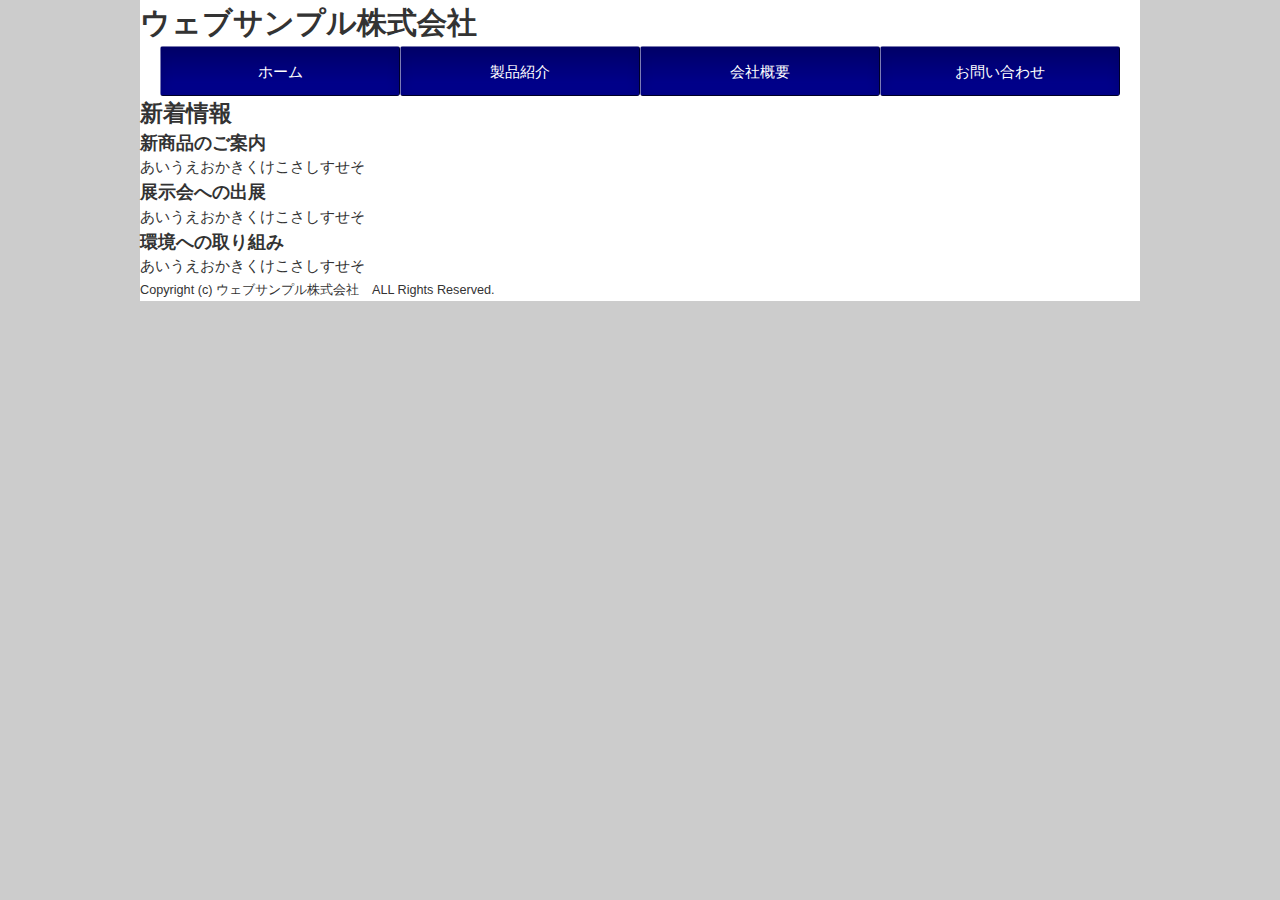
<file: index.html>
<!DOCTYPE html>
<html lang="ja">
<head>
    <meta charset="UTF-8">
    <meta http-equiv="X-UA-Compatible" content="IE=edge">
    <meta name="viewport" content="width=device-width, initial-scale=1.0">
    <link rel="stylesheet" href="base.css">
    <title>ウェブサンプル株式会社</title>
</head>
<body>
    <div id="pagebody">
    <h1>ウェブサンプル株式会社</h1>
    <ul id="menu">
    <li><a href="index.html">ホーム</a></li>
    <li><a href="product.html">製品紹介</a></li>
    <li><a href="profile.html">会社概要</a></li>
    <li><a href="contact.html">お問い合わせ</a></li>
    </ul>
    <h2>新着情報</h2>
    <h3>新商品のご案内</h3>
    <p>あいうえおかきくけこさしすせそ</p>
    <h3>展示会への出展</h3>
    <p>あいうえおかきくけこさしすせそ</p>
    <h3>環境への取り組み</h3>
    <p>あいうえおかきくけこさしすせそ</p>
    <small>Copyright (c) ウェブサンプル株式会社　ALL Rights Reserved.
    </small>
    </div>
</body>
</html>
</file>
<file: base.css>
* {
margin: 0; padding: 0;
}
body{
    background-color: #cccccc;
font-size: 95%;
font-family:"MS ゴシック",sans-serif ;
line-height: 1.5;
color:#333333;
}
div#pagebody {
    background-color: #ffffff;
    width: 1000px; margin: 0 auto;
}
ul#menu {
width: 960px; height: 50px; 
margin: 0px 20px;   
}
#menu li {
 list-style-type: none;
 display: inline;
 float:left;
}
#menu li a {
background-color: navy;
color:#ffffff;
display:block;
width: 240px; height: 35px;
padding: 15px 0px 0px 0px;
text-align:center;
text-decoration: none;
background-image: url(images/bg_menu1.png);
background-repeat: no-repeat;
}
#menu li a:hover {
background-color: #000066;
background-image: url(images/bg_menu2.png);
}
</file>
